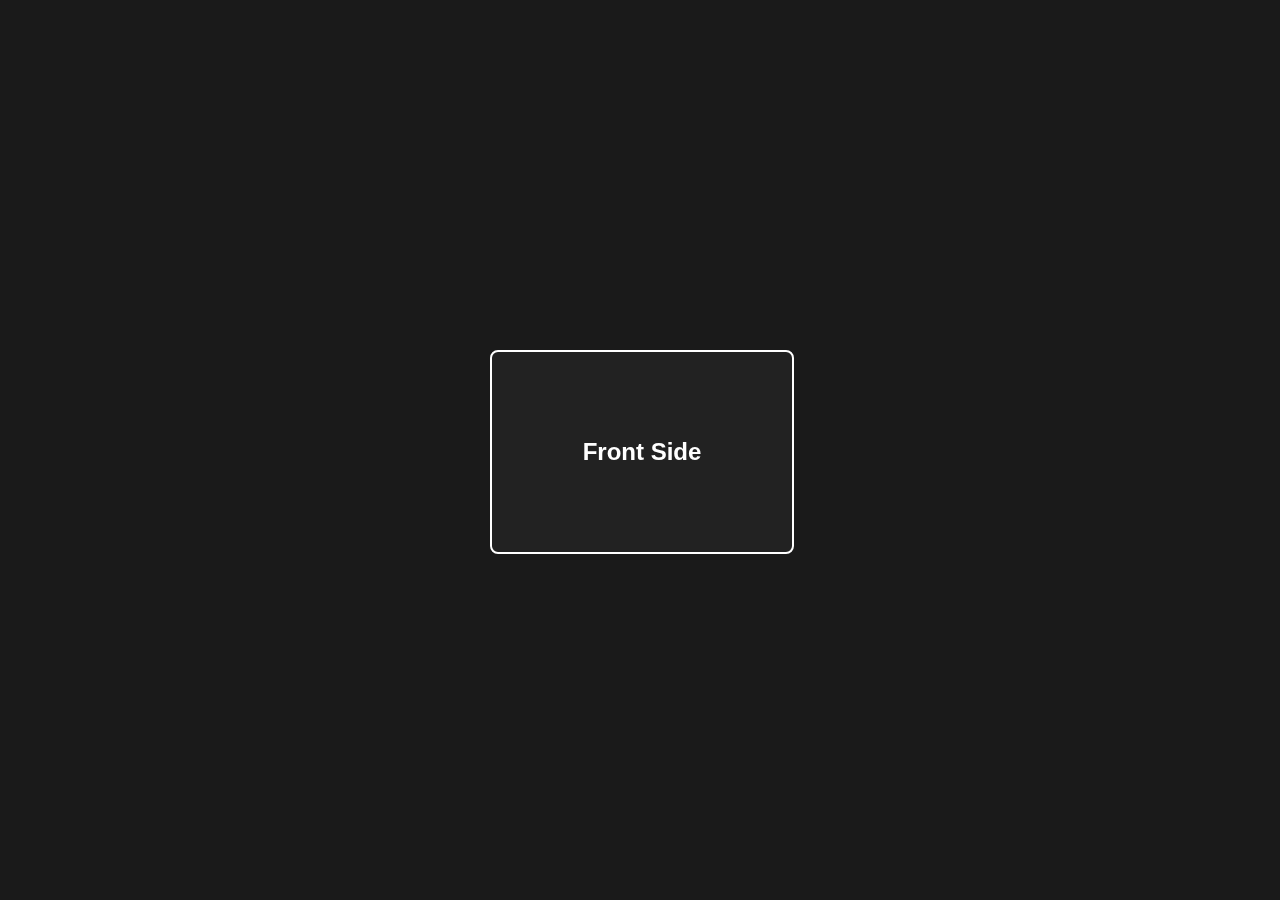
<file: netninja coding challenge/Flash Cards/index.html>
<!DOCTYPE html>
<html lang="en">
<head>
  <meta charset="UTF-8" />
  <meta name="viewport" content="width=device-width, initial-scale=1.0"/>
  <title>Flip Card Demo</title>
  <link rel="stylesheet" href="style.css" />
</head>
<body>
  <div class="card" id="card">
    <div class="inner">
      <div class="front">
        <h2>Front Side</h2>
      </div>
      <div class="back">
        <h2>Back Side</h2>
      </div>
    </div>
  </div>

  <script src="script.js"></script>
</body>
</html>
</file>
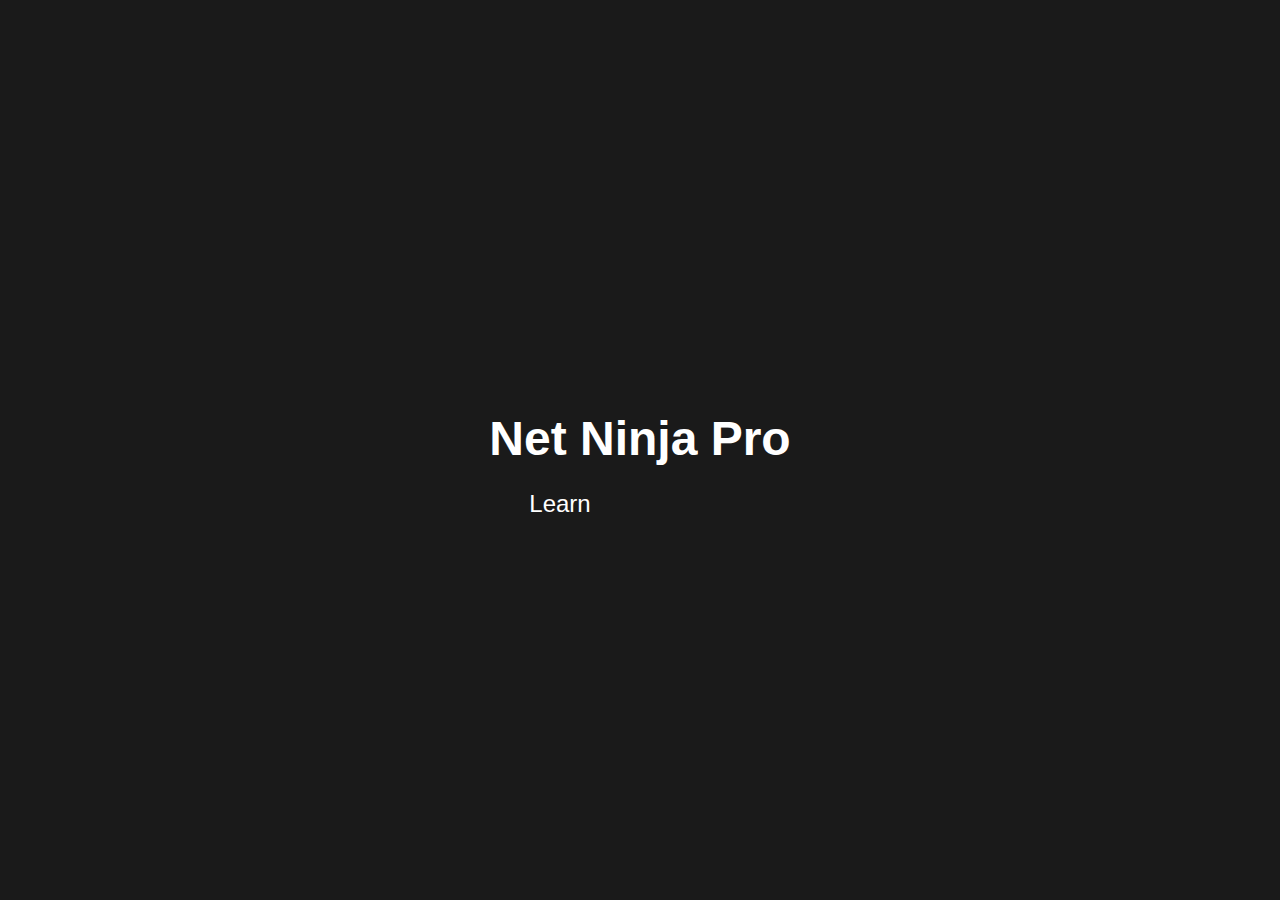
<file: netninja coding challenge/Scrolling Words Animation/index.html>
<!DOCTYPE html>
<html lang="en">
<head>
  <meta charset="UTF-8">
  <meta name="viewport" content="width=device-width, initial-scale=1.0">
  <title>Net Ninja Pro</title>
  <link rel="stylesheet" href="style.css">
</head>
<body>
  <h1>Net Ninja Pro</h1>
  <div class="subtitle">
    Learn
    <div class="language-slider">
      <span class="lang lang-html">HTML & CSS</span>
      <span class="lang lang-js">JavaScript</span>
      <span class="lang lang-react">React</span>
      <span class="lang lang-node">Node.js</span>
      <span class="lang lang-python">Python</span>
    </div>
  </div>
</body>
</html>
</file>
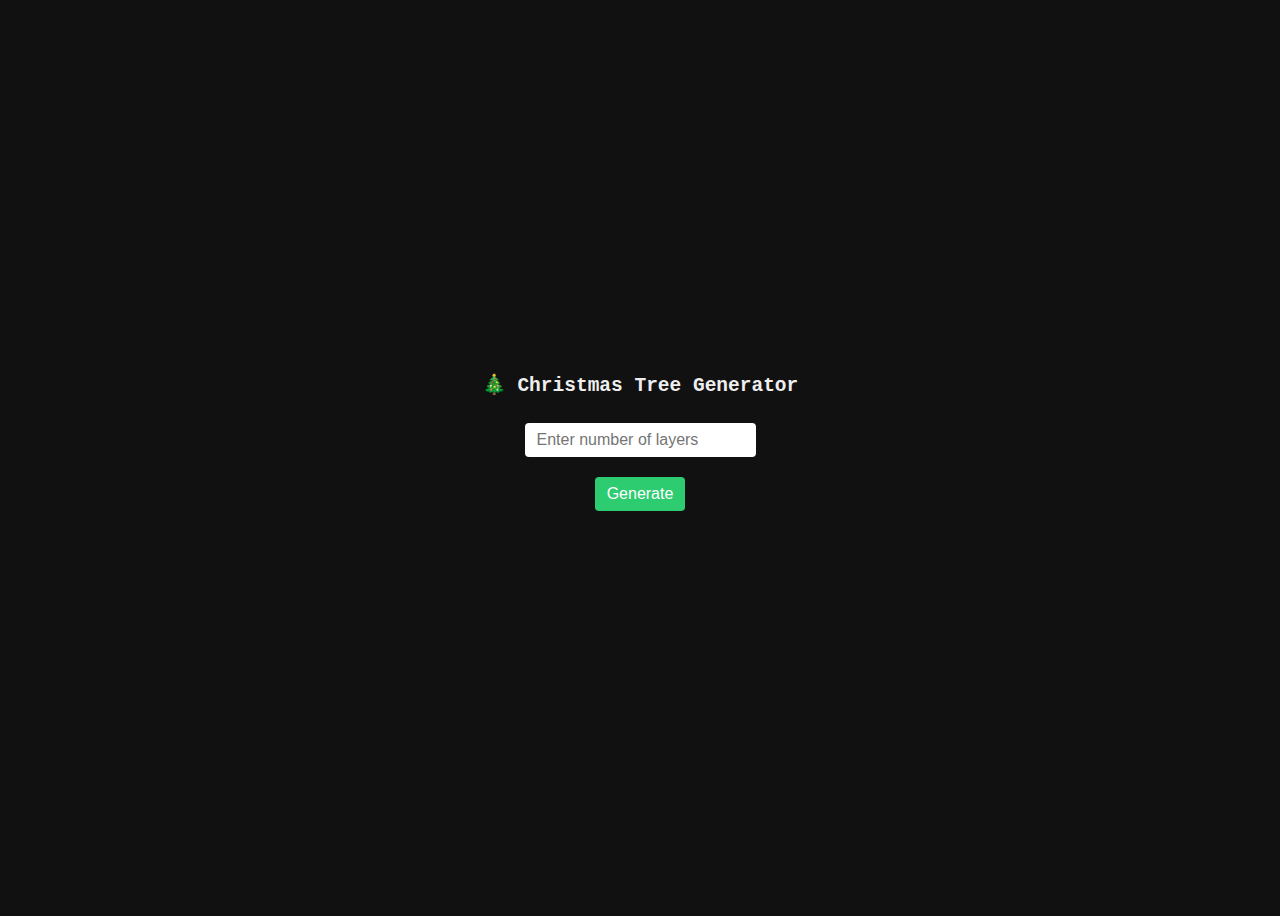
<file: netninja coding challenge/The Christmas Tree Problem/index.html>
<!DOCTYPE html>
<html lang="en">
<head>
  <meta charset="UTF-8" />
  <meta name="viewport" content="width=device-width, initial-scale=1.0"/>
  <title>Christmas Tree Generator</title>
  <link rel="stylesheet" href="style.css" />
</head>
<body>

  <h2>🎄 Christmas Tree Generator</h2>
  <input type="number" id="layers" placeholder="Enter number of layers" min="1" />
  <button onclick="generateTree()">Generate</button>
  <pre id="output"></pre>

  <script src="script.js"></script>
</body>
</html>
</file>
<file: netninja coding challenge/Flash Cards/style.css>
body {
  margin: 0;
  padding: 0;
  height: 100vh;
  background-color: #1a1a1a;
  display: flex;
  justify-content: center;
  align-items: center;
  font-family: sans-serif;
}

.card {
  width: 300px;
  height: 200px;
  perspective: 1000px;
  cursor: pointer;
}

.inner {
  width: 100%;
  height: 100%;
  position: relative;
  transform-style: preserve-3d;
  transition: transform 0.8s;
}

.card.flipped .inner {
  transform: rotateY(180deg);
}

.front, .back {
  position: absolute;
  width: 100%;
  height: 100%;
  background: #222;
  color: white;
  border: 2px solid #fff;
  border-radius: 8px;
  display: flex;
  justify-content: center;
  align-items: center;
  backface-visibility: hidden;
}

.back {
  color: #dbca6c;
  transform: rotateY(180deg);
}
</file>
<file: netninja coding challenge/Scrolling Words Animation/style.css>
body {
  margin: 0;
  padding: 0;
  background-color: #1a1a1a;
  font-family: Arial, sans-serif;
  display: flex;
  flex-direction: column;
  align-items: center;
  justify-content: center;
  height: 100vh;
  color: white;
}

h1 {
  font-size: 3rem;
  margin-bottom: 20px;
}

.subtitle {
  font-size: 1.5rem;
  display: flex;
  gap: 10px;
  align-items: center;
  position: relative;
}

/* Container to hold languages */
.language-slider {
  position: relative;
  height: 1.5em;
  width: 150px;
  overflow: hidden;
}

.lang {
  position: absolute;
  opacity: 0;
  animation: fadeInOut 5s infinite;
}

/* Each language gets delayed */
.lang-html {
  color: #a259ff;
  animation-delay: 0s;
}
.lang-js {
  color: #f7df1e;
  animation-delay: 1s;
}
.lang-react {
  color: #61dafb;
  animation-delay: 2s;
}
.lang-node {
  color: #3c873a;
  animation-delay: 3s;
}
.lang-python {
  color: #3572A5;
  animation-delay: 4s;
}

/* Animation definition */
@keyframes fadeInOut {
  0% { opacity: 0; transform: translateY(100%); }
  10% { opacity: 1; transform: translateY(0); }
  20% { opacity: 1; }
  30% { opacity: 0; transform: translateY(-100%); }
  100% { opacity: 0; }
}
</file>
<file: netninja coding challenge/The Christmas Tree Problem/style.css>
body {
  background: #111;
  color: #eee;
  font-family: monospace;
  display: flex;
  flex-direction: column;
  align-items: center;
  justify-content: center;
  height: 100vh;
}

input, button {
  margin: 10px;
  padding: 8px 12px;
  font-size: 16px;
  border-radius: 4px;
  border: none;
}

button {
  cursor: pointer;
  background-color: #2ecc71;
  color: white;
}

pre {
  margin-top: 20px;
  font-size: 18px;
  line-height: 1.4;
  color: #00ff99;
}
</file>
